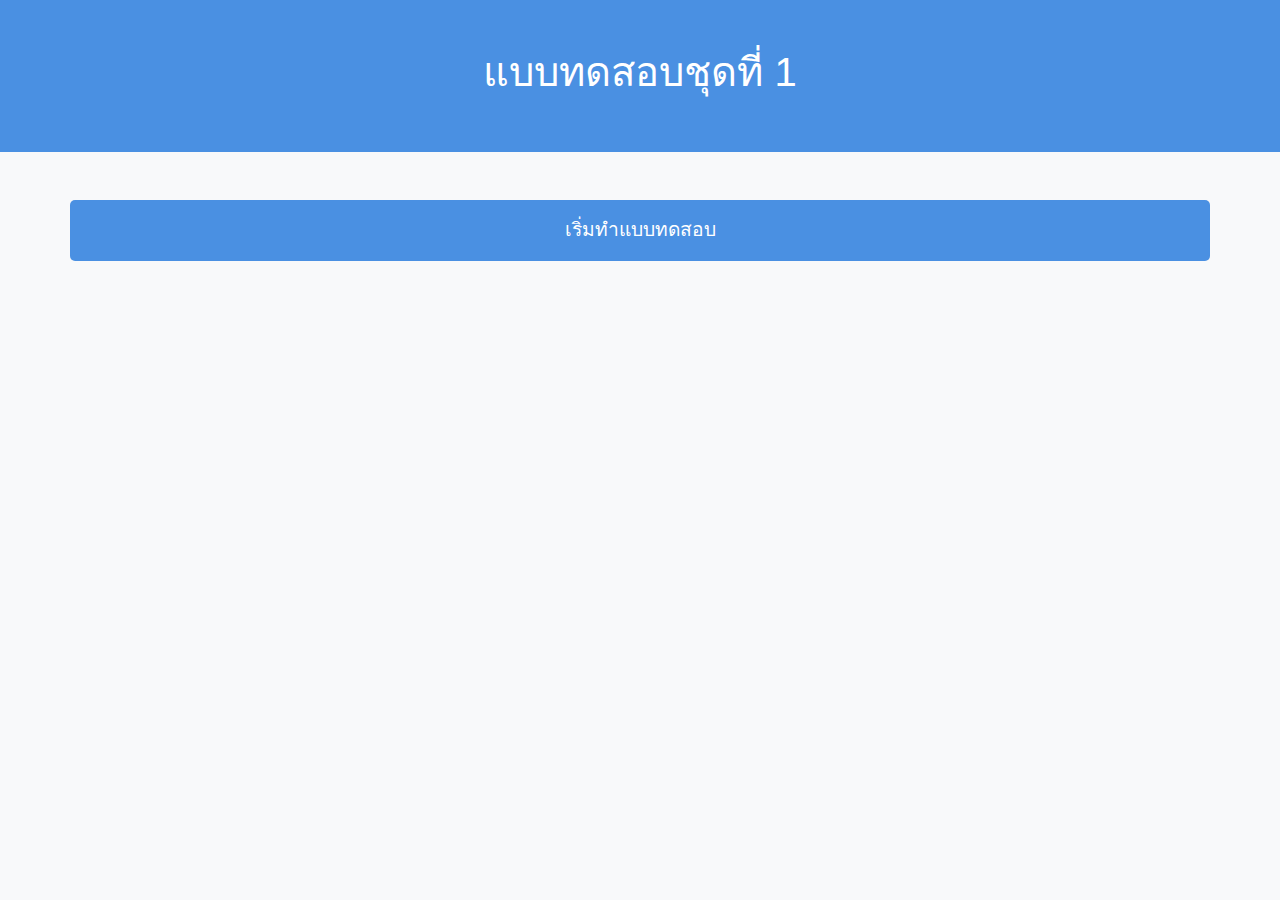
<file: html/quiz1.html>
<!DOCTYPE html>
<html lang="en">
<head>
  <title>Quiz 1</title>
  <meta charset="utf-8">
  <meta name="viewport" content="width=device-width, initial-scale=1">
  <link href="https://cdn.jsdelivr.net/npm/bootstrap@5.3.3/dist/css/bootstrap.min.css" rel="stylesheet">
  <script src="https://cdn.jsdelivr.net/npm/bootstrap@5.3.3/dist/js/bootstrap.bundle.min.js"></script>
  <script src="https://ajax.googleapis.com/ajax/libs/jquery/3.7.1/jquery.min.js"></script>
  <link rel="stylesheet" type="text/css" href="../css/quiz1.css" />
</head>
<body>

<div class="container-fluid p-5 bg-primary-custom text-white text-center">
  <h1>แบบทดสอบชุดที่ 1</h1>
</div>
  
<div class="container mt-5">
  <div class="row justify-content-center" id="startBox">
    <button class="btn btn-start btn-lg" id="btnStart">เริ่มทำแบบทดสอบ</button>
  </div>
  <div class="row mt-5" id="quizBox">
    <div class="col-md-8 mx-auto">
      <div class="card">
        <div class="card-body">
          <h4 class="card-title mb-4 text-center">ข้อสอบ</h4>
          <div id="quizListBox"></div>
          <div class="text-center mt-4">
            <button class="btn btn-success" id="btnCheckAnswer">ตรวจคำตอบ</button>
          </div>
          <div class="mt-4" id="scoreBox"></div> <!-- To display score -->
          <div class="text-center mt-4">
            <button class="btn btn-secondary" id="btnBackToIndex">กลับไปที่หน้าแรก</button> <!-- Back to Index button -->
          </div>
        </div>
      </div>
    </div>
  </div>
</div>

<script>
  $(function(){
    $("#quizBox").hide();
    $("#btnStart").click(function(){
       $("#startBox").hide();
       $("#quizBox").show();
       displayQuizList();
    });

    $("#btnCheckAnswer").click(function(){
       checkAnswers();
    });

    $("#btnBackToIndex").click(function(){
       window.location.href = "index.html";  // Replace with your index page URL if different
    });
  });

  function displayQuizList(){
    $("#quizListBox").html("");
    for(var i in quizlist){
      displayQuiz(i, quizlist[i]);
    }
  }

  function displayQuiz(i, q){
    var no = parseInt(i) + 1;
    $("#quizListBox").append(`
      <div class="quiz-item" id="quiz${no}">
        <h5>ข้อที่ ${no}: ${q.title}</h5>
        <div class="ps-3">
    `);
    for (var c in q.options) {
      var v = parseInt(c) + 1;
      $("#quizListBox").append(`
        <div class="form-check">
          <input class="form-check-input" type="radio" name="q${no}" value="${v}" id="q${no}_${v}">
          <label class="form-check-label" for="q${no}_${v}">
            ${v}. ${q.options[c]}
          </label>
        </div>
      `);
    }
    $("#quizListBox").append(`</div></div>`);
  }

  function checkAnswers() {
    var score = 0;
    for (var i in quizlist) {
      var no = parseInt(i) + 1;
      var correctAnswer = quizlist[i].answer;
      var userAnswer = $(`input[name="q${no}"]:checked`).val();

      if (userAnswer == correctAnswer) {
        $(`#quiz${no}`).css("border", "2px solid green");
        $(`#quiz${no}`).append(`<div class="text-success mt-2">คำตอบของคุณ: ถูกต้อง</div>`);
        score++;
      } else {
        $(`#quiz${no}`).css("border", "2px solid red");
        $(`#quiz${no}`).append(`<div class="text-danger mt-2">คำตอบของคุณ: ผิด</div>`);
      }
    }

    // Display total score
    $("#scoreBox").html(`<h5>คะแนนของคุณ: ${score} / 20</h5>`);

    // Disable the check answers button after checking
    $("#btnCheckAnswer").prop("disabled", true);
  }

  var quizlist = [
    {
        "title": "ลำธารไหลผ่านหมู่บ้านแห่งหนึ่ง เป็นลำธารที่สำคัญที่ช่วยหล่อเลี้ยงชีวิตของผู้คนในหมู่บ้าน ลำธารมีสีน้ำที่ใสสะอาด จนสามารถสังเกตเห็นก้อนกรวดใต้ลำธารได้ชัดเจน ภายในลำธารพบสิ่งมีชีวิตมากมาย ไม่ว่าจะเป็นปลาหลากชนิดที่แหวกว่าย เหงือกขยับคอยรับออกซิเจนจากน้ำ บ้างก็หลบอยู่ใต้หินเพื่อรอเหยื่อ หอยน้ำจืดหลากสีที่กำลังคืบคลานหาอาหารริมลำธาร ตัวอ่อนแมลงปอที่อำพลางตัวจนกลมกลืนกับพืชน้ำเพื่อหลบผู้ล่า <br>คำว่า ลำธาร ในข้อความมีความสอดคล้องข้อใดมากที่สุด",
        "options": [
            "ประชากร",
            "แหล่งที่อยู่",
            "ชีวภูมิภาค",
            "ระบบนิเวศ",
            "กลุ่มสิ่งมีชีวิต"
        ],
        "answer": 4
    },
    {
        "title": "10+15=?",
        "options": [
            "15",
            "20",
            "25",
            "30",
            "35"
        ],
        "answer": 3
    },
    {
        "title": "สารอาหารพวกใดที่จำเป็นที่สุดที่นักเรียนควรได้รับ",
        "options": [
            "คาร์โบไฮเดรต",
            "โปรตีน",
            "ไขมัน",
            "วิตามิน"
        ],
        "answer": 2
    },
    {
        "title": "การค้นพบสีรุ้งครั้งแรกของนักวิทยาศาสตร์คือข้อต่อไปนี้ ยกเว้นข้อใด",
        "options": [
            "แสงสีรุ้งกระจายเรืองแสงๆสีสวยงามมากเหล่านี้เกิดในประเทศอังกฤษ",
            "ใช้แท่งแก้วกลมรับแสงจากแสงนั้น",
            "เป็นงานทดลองในห้องโดยมองแสงดวงอาทิตย์ผ่านรูวิ่ง",
            "แท่งแก้วรับแสงกระจายเป็น 7 สี"
        ],
        "answer": 2
    },
    {
        "title": "เวลาช่วงเช้าเกิดฝนตกจะเกิดรุ้งกินน้ำทิศใด",
        "options": [
            "ทิศเหนือ",
            "ทิศตะวันออก",
            "ทิศตะวันตก",
            "ทิศใต้"
        ],
        "answer": 3
    },
    {
        "title": "ตัวเลข 8 ข้อใดมีค่ามากที่สุด",
        "options": [
            "18,003",
            "37,869",
            "54,853",
            "63,289"
        ],
        "answer": 1
    },
    {
        "title": "(2×100) + (6×10) + (9×1) ตรงกับข้อใด",
        "options": [
            "269",
            "2,069",
            "2,691",
            "20,069"
        ],
        "answer": 1
    },
    {
        "title": "(17×27) + (17×23) มีค่าเท่ากับข้อใด",
        "options": [
            "17×(27×23)",
            "17+(27×23)",
            "17×(27+23)",
            "(17×17)+(27×23)"
        ],
        "answer": 3
    },
    {
        "title": "ถ้า a เป็นจำนวนคี่ จำนวนคี่ที่มากกว่า a เป็นจำนวนแรก คือจำนวนใด",
        "options": [
            "a + 1",
            "a + 2",
            "a",
            "2a"
        ],
        "answer": 2
    },
    {
        "title": "ต้องการซื้อแท่งพลาสติกแท่งละ 54 บาทจำนวน 22 แท่ง จะต้องเตรียมเงินอย่างคร่าวๆ ประมาณเท่าใดจึงจะใกล้เคียงที่สุด",
        "options": [
            "1,000 บาท",
            "1,100 บาท",
            "1,200 บาท",
            "1,300 บาท"
        ],
        "answer": 3
    },
    {
        "title": "สูติบัตรเป็นหนังสือสำคัญเกี่ยวกับเรื่องใด",
        "options": [
            "หลักฐานการมีสมาชิกใหม่",
            "หลักฐานแจ้งการเกิดของเด็ก",
            "หลักฐานการตายของบุคคล",
            "หลักฐานการแจ้งย้ายของบุคคล"
        ],
        "answer": 2
    },
    {
        "title": "เมื่อมีคนย้ายออกจากบ้านและย้ายเข้ามาในบ้าน เป็นหน้าที่ของใครที่ต้องแจ้งการย้ายที่อยู่ต่อนายทะเบียน",
        "options": [
            "เจ้าบ้าน",
            "ผู้อาศัย",
            "ญาติของเจ้าบ้าน",
            "ผู้ใหญ่บ้าน"
        ],
        "answer": 1
    },
    {
        "title": "การขับรถไม่ปฏิบัติตามสัญญาณจราจร หรือเครื่องหมายจราจรที่ได้ติดตั้งไว้หรือทำให้ปรากฏ ในทาง หรือที่พนักงานเจ้าหน้าที่แสดงให้ทราบ ต้องถูกปรับเท่าใด",
        "options": [
            "ไม่เกิน 500 บาท",
            "ไม่เกิน 1,000 บาท",
            "ไม่ต่ำกว่า 1,000 บาท",
            "ไม่ต่ำกว่า 1,500 บาท"
        ],
        "answer": 2
    },
    {
        "title": "นายเอกภูมิพบศพ 2 ศพ ในป่า ผลการชันสูตรศพ นาย A ตายก่อน นาย B 5 ชั่วโมง อยากทราบว่า นายเอกภูมิต้องแจ้งการพบศพอย่างไร",
        "options": [
            "แจ้งนาย A ก่อนนาย B 9 ชั่วโมง",
            "แจ้งภายหลังการชันสูตร 9 ชั่วโมง",
            "แจ้งภายหลังการชันสูตรศพพร้อมกัน",
            "แจ้งทันทีพร้อมกันภายใน 24 ชั่วโมง นับตั้งแต่พบศพ"
        ],
        "answer": 4
    },
    {
        "title": "ประเทศใดไม่มีพรมแดนติดกับประเทศไทย",
        "options": [
            "เวียดนาม",
            "พม่า",
            "ลาว",
            "กัมพูชา"
        ],
        "answer": 1
    },
    {
        "title": "วิธีการใดสามารถแยกน้ำจากแอลกอฮอล์ได้",
        "options": [
            "กลั่น",
            "กรอง",
            "การตกตะกอน",
            "การระเหย"
        ],
        "answer": 1
    },
    {
        "title": "น้องนิด ต้องการแยกพิมเสนออกจากเกลือ ควรจะใช้วิธีการใดที่ประหยัดที่สุด",
        "options": [
            "ระเหย",
            "ระเหิด",
            "ละลายน้ำ"
        ],
        "answer": 3
    },
    {
        "title": "ตู้เย็นที่อยู่ในห้องน้ำ จะต้องติดตั้งไฟฟ้าอย่างไร",
        "options": [
            "ติดตั้งให้เรียบร้อยและใช้งานตามปกติ",
            "ติดตั้งไฟฟ้าเพื่อป้องกันน้ำตกลงไปที่ตัวตู้",
            "ติดตั้งไฟฟ้าให้ห่างจากแหล่งน้ำที่อาจไหลเข้ามา"
        ],
        "answer": 3
    },
    {
        "title": "เมื่อท้องฟ้าเคลื่อนที่โดยมีแสงพัดพาให้เกิดการสะท้อนในช่วงของอากาศที่มีการเคลื่อนที่สูงมากจะทำให้ได้ผลอย่างไร",
        "options": [
            "เกิดฝน",
            "เกิดน้ำแข็ง",
            "เกิดสายรุ้ง",
            "เกิดหิมะ"
        ],
        "answer": 3
    }
  ];
</script>

</body>
</html>
</file>
<file: css/quiz1.css>
body {
    font-family: 'Roboto', sans-serif;
    margin: 0;
    padding: 0;
    background-color: #f8f9fa;
  }

  .quiz-item {
    border: 1px solid #cccccc;
    border-radius: 8px;
    padding: 15px;
    margin-bottom: 20px;
    margin-top: 20px;
  }
  .quiz-item:first-child {
    margin-top: 0;
  }

  .bg-primary-custom {
    background-color: #4a90e2 !important;
  }

  h1 {
    font-size: 2.5rem;
    color: white;
  }

  .btn-start {
    background-color: #4a90e2;
    color: white;
    font-size: 1.2rem;
    padding: 15px 30px;
    border-radius: 5px;
    transition: background-color 0.3s ease;
  }

  .btn-start:hover {
    background-color: #4a90e2;
  }

  .btn-success {
    background-color: #28a745;
    font-size: 1rem;
  }

  .btn-success:hover {
    background-color: #218838;
}
</file>
